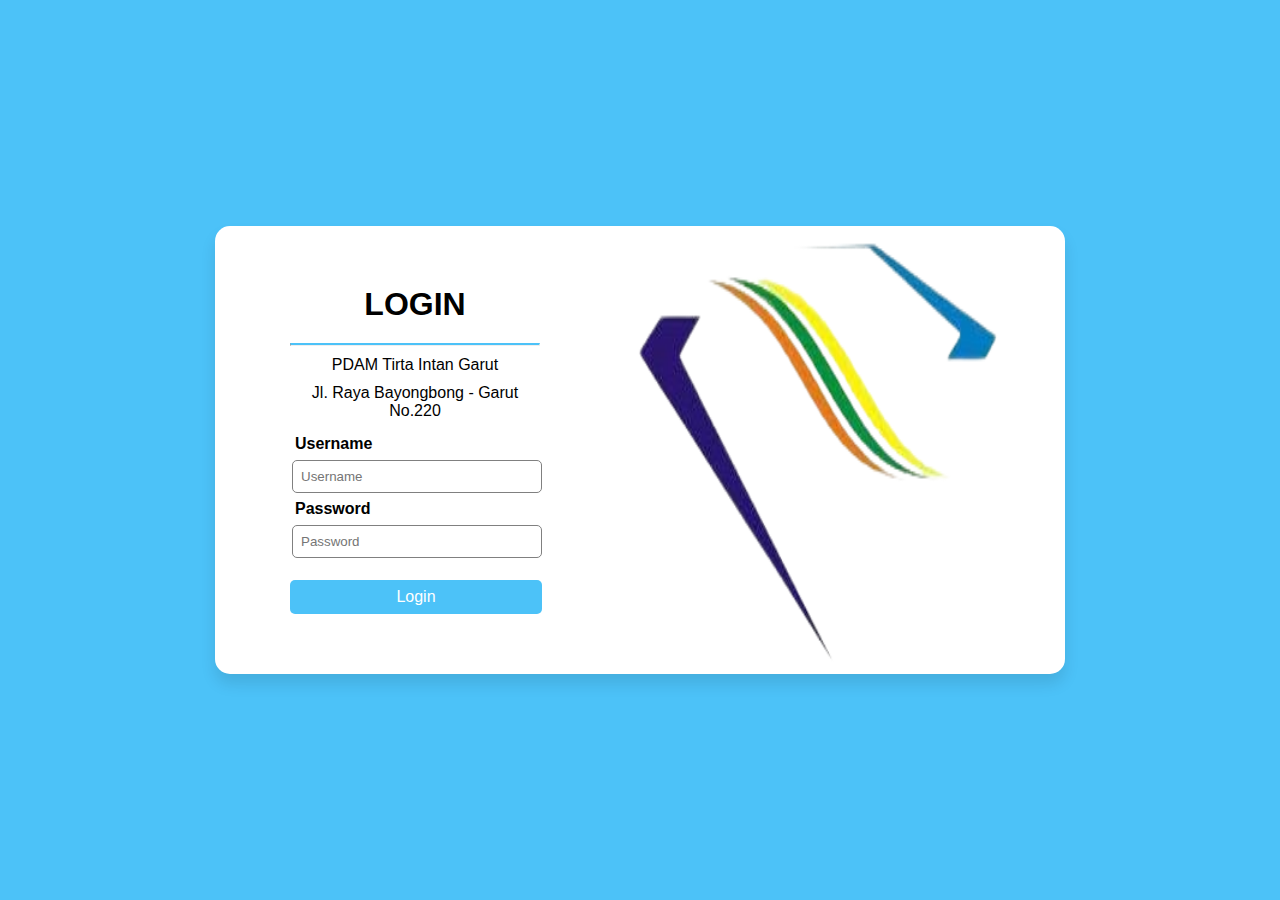
<file: index.html>
<!DOCTYPE html>
<html>
    <head>
        <meta charset="UTF-8">
        <meta http-equiv="X-UA-Compatible"
        content="IE-edge">
        <meta name="viewport"
        content="width-device-width, initial-scale=1.0">
        <title>Login Page</title>
        <link rel="stylesheet" href="style.css">
    </head>
    <body>
        <div class="container">
            <div class="login">
                    <form action="ceklogin.php" method="post">
                    <h1>Login</h1>
                    <hr>
                    <p>PDAM Tirta Intan Garut</p>
                    <p>Jl. Raya Bayongbong - Garut No.220</p>
                    <label for="">Username</label>
                    <input type="text" name="username" placeholder="Username">
                    <label for="">Password</label>
                    <input type="password" name="password" placeholder="Password">
                    <button>Login</button>
                </form>
            </div>
            <div class="right">
                <img src="image.png" alt="">
            </div>
        </div>
    </body>
</html>
</file>
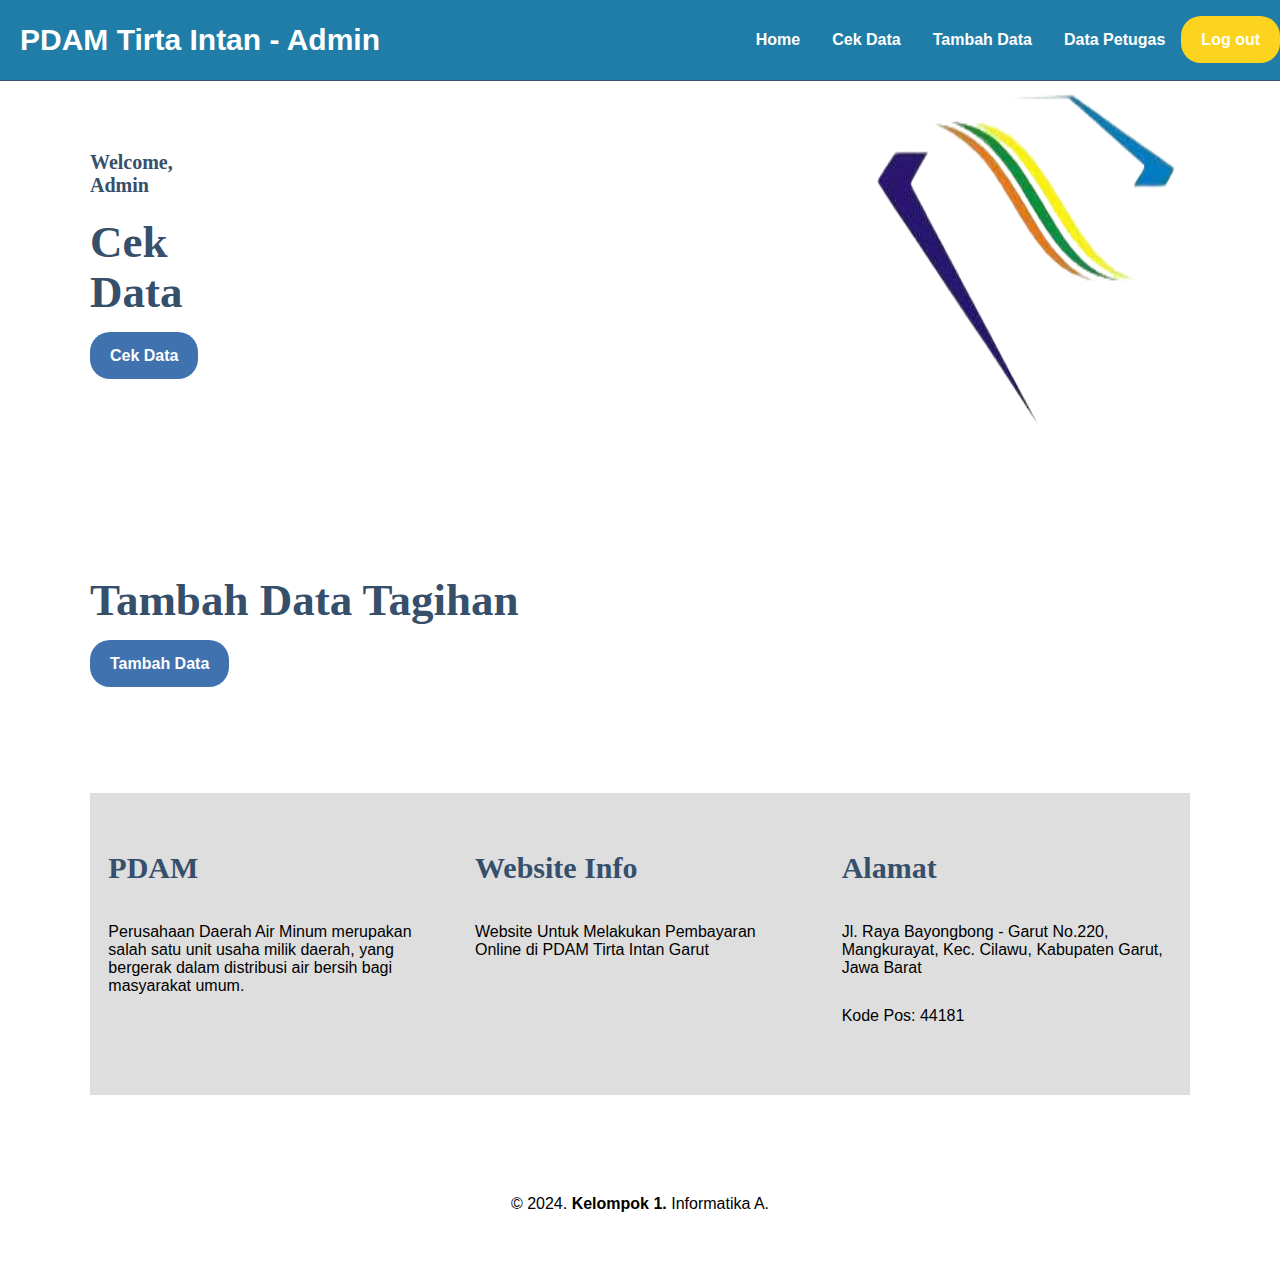
<file: admin_menu.html>
<!DOCTYPE html>
<html lang="en">
<head>
    <meta charset="UTF-8">
    <meta name="viewport" content="width=device-width, initial-scale=1.0">
    <title>Admin Page</title>
    <link rel="stylesheet" href="style_user.css">
</head>
<body>
    <nav>
        <div class="wrapper1">
            <div class="logo"><a href=''> PDAM Tirta Intan - Admin</a></div>
            <div class="menu">
                <ul>
                    <li><a href="admin_menu.html">Home</a></li>
                    <li><a href="admin_menu_cekdata.php">Cek Data</a></li>
                    <li><a href="admin_menu_tambah.php">Tambah Data</a></li>
                    <li><a href="petugas.php">Data Petugas</a></li>
                    <li><a href="index.html" class="tbl-yellow">Log out</a></li>
                </ul>
            </div>
        </div>
    </nav>
    <div class="wrapper">
        <!-- untuk home -->
        <section id="home">
            <div class="kolom">
                <p class="deskripsi">Welcome, Admin</p>
                <h2>Cek Data</h2>
                <p><a href="admin_menu_cekdata.php" class="tbl-biru">Cek Data</a></p>
            </div>
            <h2></h2>
            <img src="image.png"/>
        </section>

        <!-- untuk courses -->
        <section id="courses">
            <div class="kolom">
                <p class="deskripsi"></p>
                <h2>Tambah Data Tagihan</h2>
                <p><a href="admin_menu_tambah.php" class="tbl-biru">Tambah Data</a></p>
            </div>
        </section>

    <div id="contact">
        <div class="wrapper">
            <div class="footer">
                <div class="footer-section">
                    <h3>PDAM</h3>
                    <p>Perusahaan Daerah Air Minum merupakan salah satu unit usaha milik daerah, yang bergerak dalam distribusi air bersih bagi masyarakat umum.</p>
                </div>
                <div class="footer-section">
                    <h3>Website Info</h3>
                    <p>Website Untuk Melakukan Pembayaran Online di PDAM Tirta Intan Garut</p>
                </div>
                <div class="footer-section">
                    <h3>Alamat</h3>
                    <p>Jl. Raya Bayongbong - Garut No.220, Mangkurayat, Kec. Cilawu, Kabupaten Garut, Jawa Barat</p>
                    <p>Kode Pos: 44181</p>
                </div>
            </div>
        </div>
    </div>

    <div id="copyright">
        <div class="wrapper">
            &copy; 2024. <b>Kelompok 1.</b> Informatika A.
        </div>
    </div>
    
</body>
</html>
</file>
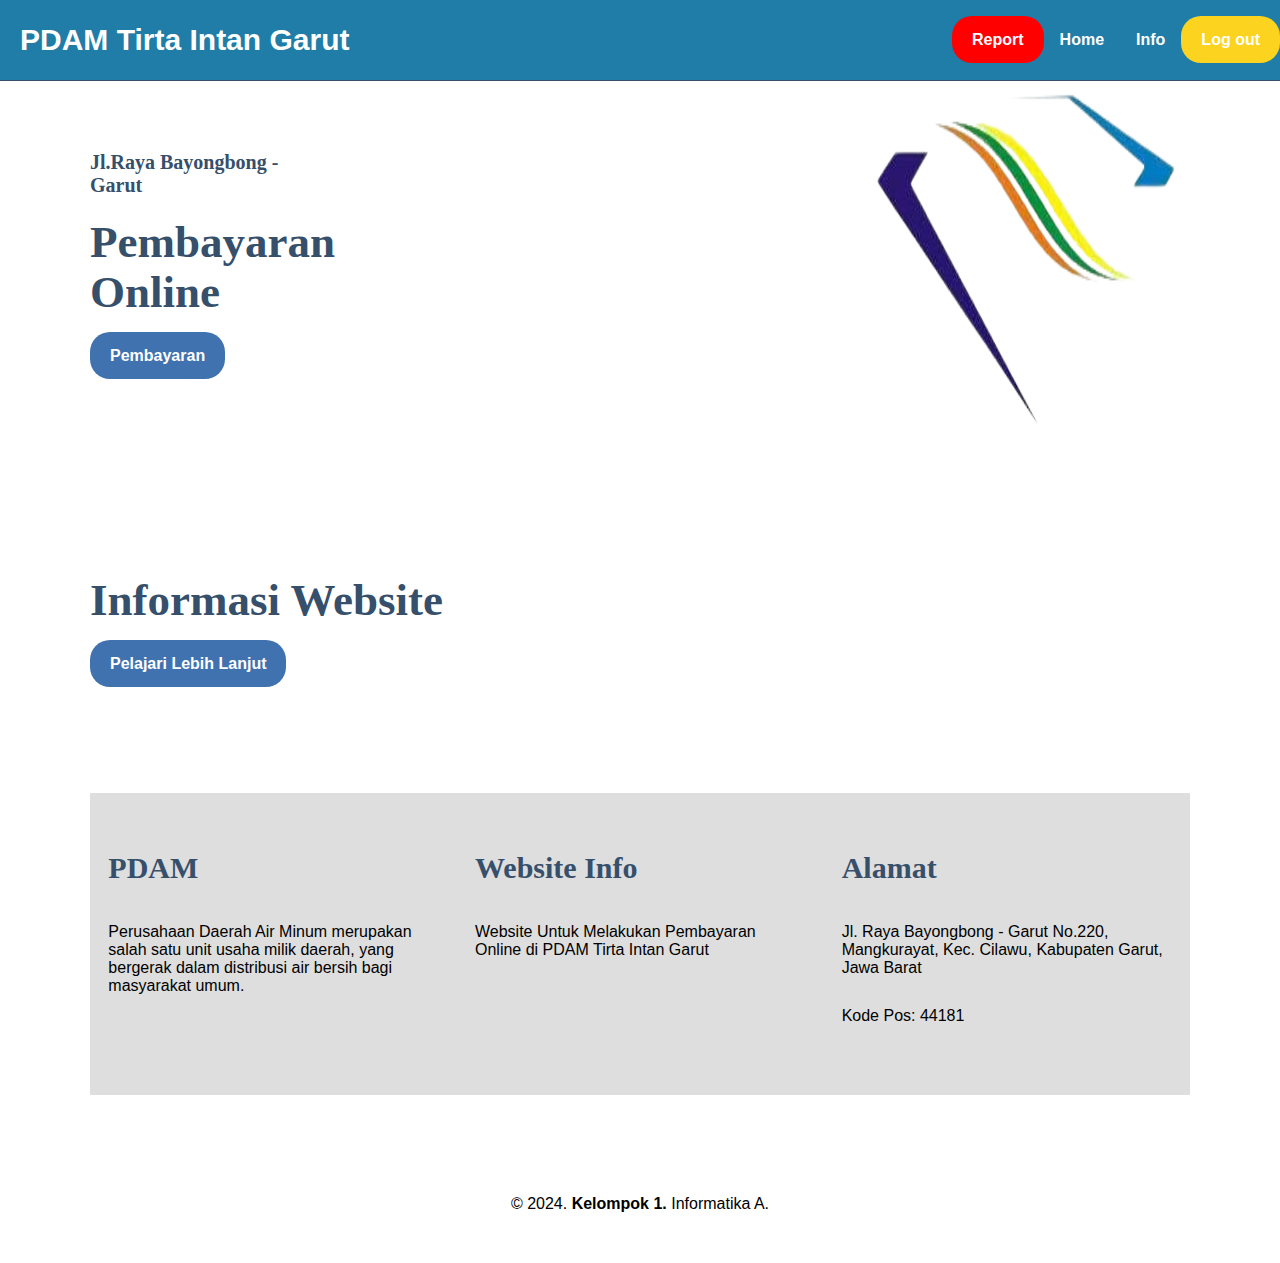
<file: user_menu.html>
<!DOCTYPE html>
<html lang="en">
<head>
    <meta charset="UTF-8">
    <meta name="viewport" content="width=device-width, initial-scale=1.0">
    <title>User Page</title>
    <link rel="stylesheet" href="style_user.css">
</head>
<body>
    <nav>
        <div class="wrapper1">
            <div class="logo"><a href=''> PDAM Tirta Intan Garut</a></div>
            <div class="menu">
                <ul>
                    <li><a href="report.php" class="tbl-merah">Report</a></li>
                    <li><a href="user_menu.html">Home</a></li>
                    <li><a href="user_menu_info.html">Info</a></li>
                    <li><a href="index.html" class="tbl-yellow">Log out</a></li>
                </ul>
            </div>
        </div>
    </nav>
    <div class="wrapper">
        <!-- untuk home -->
        <section id="home">
            <div class="kolom">
                <p class="deskripsi">Jl.Raya Bayongbong - Garut</p>
                <h2>Pembayaran Online</h2>
                <p><a href="user_menu_sbayar.php" class="tbl-biru">Pembayaran</a></p>
            </div>
            <h2></h2>
            <img src="image.png"/>
        </section>

        <!-- untuk courses -->
        <section id="courses">
            <div class="kolom">
                <p class="deskripsi"></p>
                <h2>Informasi Website</h2>
                <p><a href="user_menu_info.html" class="tbl-biru">Pelajari Lebih Lanjut</a></p>
            </div>
        </section>

    <div id="contact">
        <div class="wrapper">
            <div class="footer">
                <div class="footer-section">
                    <h3>PDAM</h3>
                    <p>Perusahaan Daerah Air Minum merupakan salah satu unit usaha milik daerah, yang bergerak dalam distribusi air bersih bagi masyarakat umum.</p>
                </div>
                <div class="footer-section">
                    <h3>Website Info</h3>
                    <p>Website Untuk Melakukan Pembayaran Online di PDAM Tirta Intan Garut</p>
                </div>
                <div class="footer-section">
                    <h3>Alamat</h3>
                    <p>Jl. Raya Bayongbong - Garut No.220, Mangkurayat, Kec. Cilawu, Kabupaten Garut, Jawa Barat</p>
                    <p>Kode Pos: 44181</p>
                </div>
            </div>
        </div>
    </div>

    <div id="copyright">
        <div class="wrapper">
            &copy; 2024. <b>Kelompok 1.</b> Informatika A.
        </div>
    </div>
    
</body>
</html>
</file>
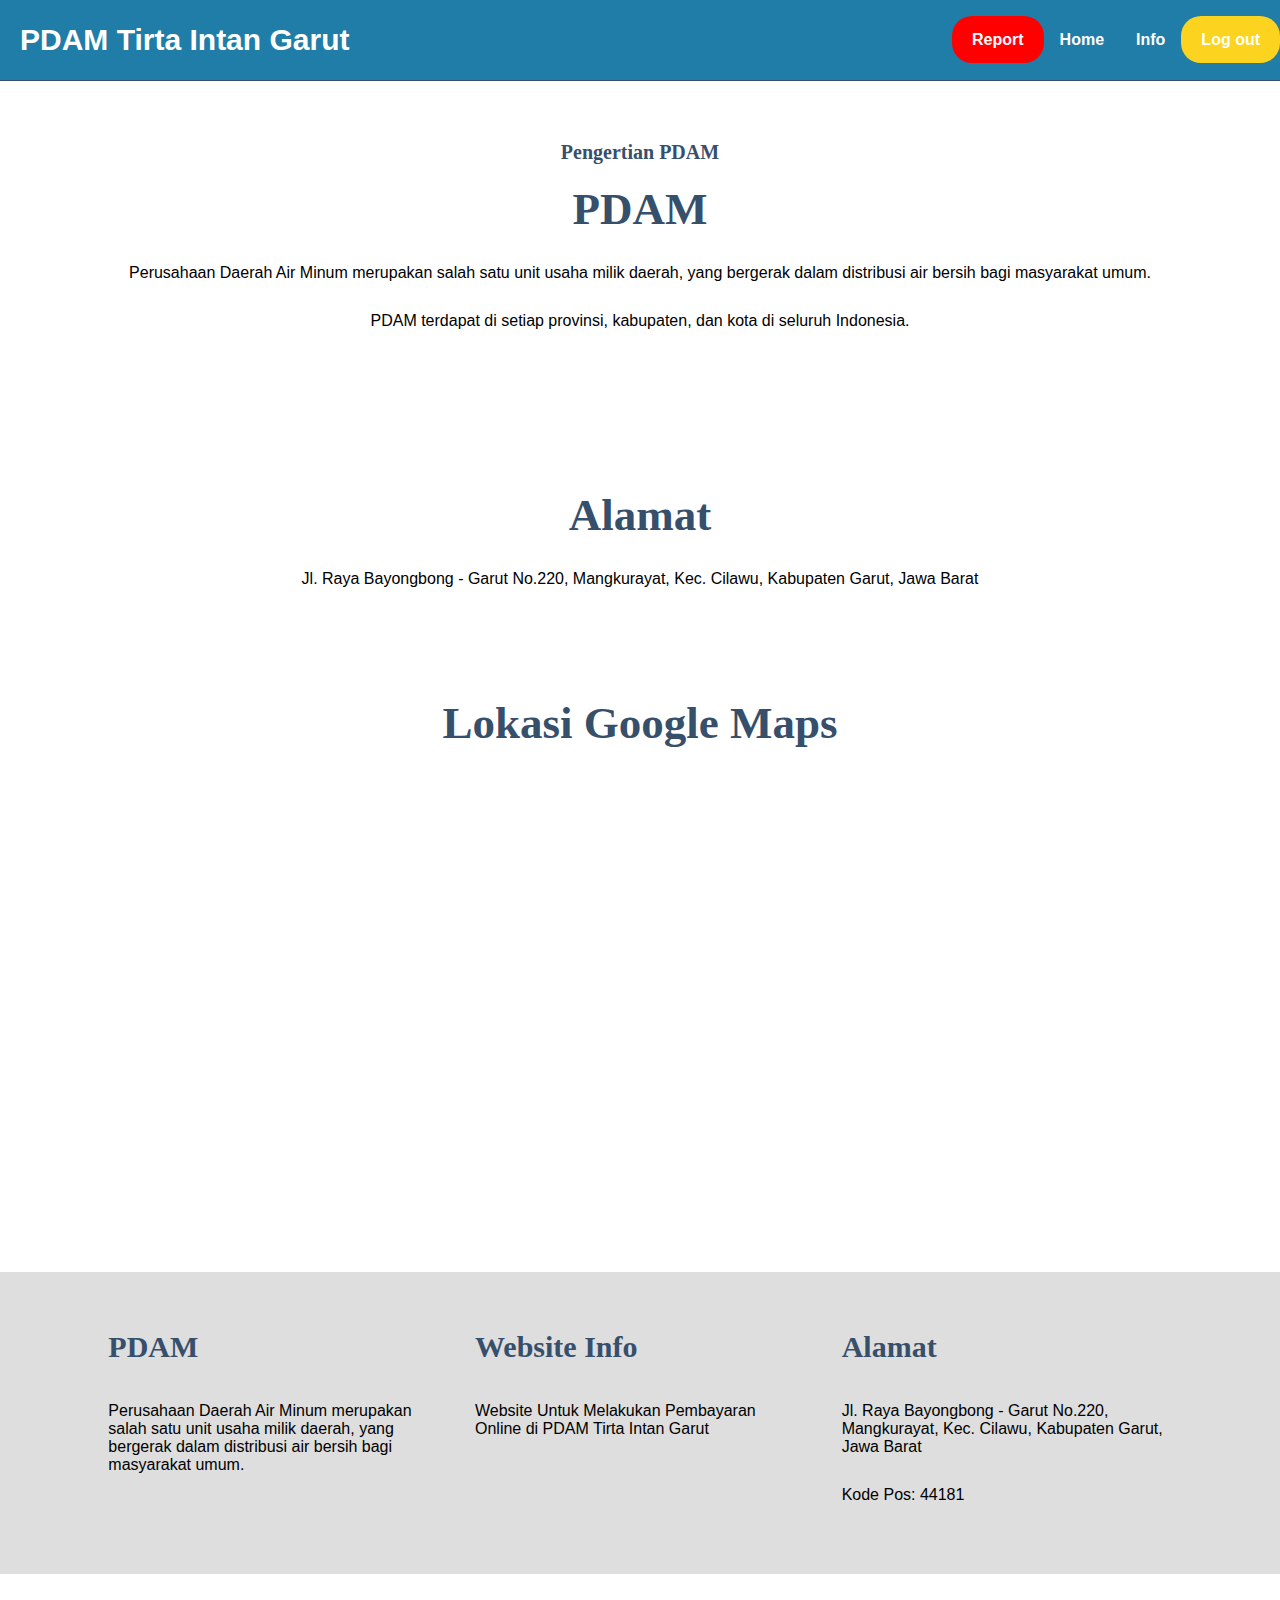
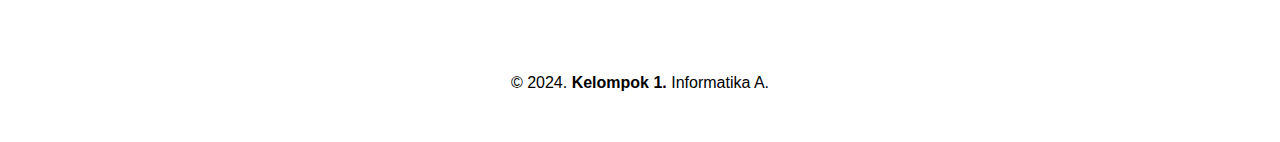
<file: user_menu_info.html>
<!DOCTYPE html>



<html lang="en">
<head>
    <meta charset="UTF-8">
    <meta name="viewport" content="width=device-width, initial-scale=1.0">
    <title>User Info Page</title>
    <link rel="stylesheet" href="style_user.css">
</head>
<body>
    <nav>
        <div class="wrapper1">
            <div class="logo"><a href=''> PDAM Tirta Intan Garut</a></div>
            <div class="menu">
                <ul>
                    <li><a href="report.php" class="tbl-merah">Report</a></li>
                    <li><a href="user_menu.html">Home</a></li>
                    <li><a href="user_menu_info.html">Info</a></li>
                    <li><a href="index.html" class="tbl-yellow">Log out</a></li>
                </ul>
            </div>
        </div>
    </nav>
    <!-- untuk tutors -->
    <section id="tutors">
        <div class="tengah">
            <div class="kolom">
                <p class="deskripsi">Pengertian PDAM</p>
                <h2>PDAM</h2>
                <p>Perusahaan Daerah Air Minum merupakan salah satu unit usaha milik daerah, yang bergerak dalam distribusi air bersih bagi masyarakat umum. </p>
                <p>PDAM terdapat di setiap provinsi, kabupaten, dan kota di seluruh Indonesia.</p>
            </div>
        </div>
    </section>

    <!-- untuk partners -->
    <section id="partners">
        <div class="tengah">
            <div class="kolom">
                <h2>Alamat</h2>
                <p>Jl. Raya Bayongbong - Garut No.220, Mangkurayat, Kec. Cilawu, Kabupaten Garut, Jawa Barat</p>
            </div>
        </div>
    </section>
        <div class="tengah">
            <h2>Lokasi Google Maps</h2>
            
            <div class="maps">
                <iframe src="https://www.google.com/maps/embed?pb=!1m18!1m12!1m3!1d3958.0030172980605!2d107.88916827444012!3d-7.240492671114182!2m3!1f0!2f0!3f0!3m2!1i1024!2i768!4f13.1!3m3!1m2!1s0x2e68b02596639be5%3A0x35ebb1ab630db18!2sPDAM%20Tirta%20Intan%20Garut!5e0!3m2!1sid!2sid!4v1718213091249!5m2!1sid!2sid" 
                width="600" 
                height="450" 
                style="border:0;" 
                allowfullscreen="" 
                loading="lazy" 
                referrerpolicy="no-referrer-when-downgrade"></iframe>
            </div>
        </div>
    <section>

    </section>

</div>

    <div id="contact">
        <div class="wrapper">
            <div class="footer">
                <div class="footer-section">
                    <h3>PDAM</h3>
                    <p>Perusahaan Daerah Air Minum merupakan salah satu unit usaha milik daerah, yang bergerak dalam distribusi air bersih bagi masyarakat umum.</p>
                </div>
                <div class="footer-section">
                    <h3>Website Info</h3>
                    <p>Website Untuk Melakukan Pembayaran Online di PDAM Tirta Intan Garut</p>
                </div>
                <div class="footer-section">
                    <h3>Alamat</h3>
                    <p>Jl. Raya Bayongbong - Garut No.220, Mangkurayat, Kec. Cilawu, Kabupaten Garut, Jawa Barat</p>
                    <p>Kode Pos: 44181</p>
                </div>
            </div>
        </div>
    </div>

    <div id="copyright">
        <div class="wrapper">
            &copy; 2024. <b>Kelompok 1.</b> Informatika A.
        </div>
    </div>
    
</body>
</html>
</file>
<file: style.css>
* {
    margin: 0;
    padding: 0;
    box-sizing: border-box;
    font-family: 'Gill Sans', 'Gill Sans MT', Calibri, 'Trebuchet MS', sans-serif;
}

body{
    display: flex;
    justify-content: center;
    align-items: center;
    min-height: 100vh;
    background: #4cc2f8;
}

.container {
    width: 100%;
    display: flex;
    max-width: 850px;
    background: #fff;
    border-radius: 15px;
    box-shadow: 0 10px 15px rgba(0, 0, 0, 0.1);
}

.login {
    width: 400px;
}

form {
    width: 250px;
    margin: 60px auto;
}

h1 {
    margin: 20px;
    text-align: center;
    font-weight: bolder;
    text-transform: uppercase;
}

hr {
    border-top: 2px solid #4cc2f8;
}

p {
    text-align: center;
    margin: 10px;
}

.right img {
    width: 400px;
    height: 100%;
    border-top-right-radius: 15px;
    border-bottom-right-radius: 15px;
}

form label {
    display: block;
    font-size: 16px;
    font-weight: 600;
    padding: 5px;
}

input {
    width: 100%;
    margin: 2px;
    border: none;
    outline: none;
    padding: 8px;
    border-radius: 5px;
    border: 1px solid gray;
}

button {
    border: none;
    outline: none;
    padding: 8px;
    width: 252px;
    color: #fff;
    font-size: 16px;
    cursor: pointer;
    margin-top: 20px;
    border-radius: 5px;
    background: #4cc2f8;
}

button:hover {
    background: rgb(129, 103, 98);
}

@media (max-width: 880px) {
    .container {
        width: 100%;
        max-width: 750px;
        margin-left: 20px;
        margin-right: 20px;
    }

    form {
        width: 300px;
        margin: 20px auto;
    }

    .login {
        width: 400px;
        padding: 20px;
    }
    
    button {
        width: 100%;
    }

    .right img {
        width: 100%;
        height: 100%;
    }
}
</file>
<file: style_user.css>
* {
    text-decoration: none;
    margin: 0px;
    padding: 0px;
}

body {
    margin: 0px;
    padding: 0px;
    font-family: 'Open Sans',sans-serif;
}

.wrapper1 {
    width: 1300px;
    margin: auto;
    position: relative;
    background: #1f7da8;
}

.wrapper {
    width: 1100px;
    margin: auto;
    position: relative;

}

.logo a {
    font-size: 30px;
    font-weight: 700;
    float: left;
    font-family: 'Open Sans',sans-serif;
    color: #FFFFFF;
    margin-left: 20px;
}

.menu {
    float: right;
}

nav {
    width: 100%;
    margin: auto;
    display: flex;
    line-height: 80px;
    position: sticky;
    position: -webkit-sticky; 
    top: 0;
    background: #FFFFFF;
    z-index: 1;
    border-bottom:1px solid #364f6b;
}

nav ul {
    list-style-type: none;
    margin: 0;
    padding: 0;
    overflow: hidden;
}

nav ul li {
    float: left;
}

nav ul li a {
    color: #FFFFFF;
    font-weight: bold;
    text-align: center;
    padding: 0px 16px 0px 16px;
    text-decoration: none;
}

nav ul li a:hover {
    text-decoration: underline;
}

section {
    margin: auto;
    display: flex;
    margin-bottom: 50px;
}

.kolom {
    margin-top: 50px;
    margin-bottom: 50px;
}

.kolom .deskripsi {
    font-size: 20px;
    font-weight: bold;
    font-family: 'comic sans ms';
    color: #364f6b;
}

h2 {
    font-family: 'comic sans ms';
    font-weight: 800;
    font-size: 45px;
    margin-bottom: 20px;
    color: #364f6b;
    width: 100%;
    line-height: 50px;
}

a.tbl-biru {
    background: #3f72af;
    border-radius: 20px;
    margin-top: 20px;
    padding: 15px 20px 15px 20px;
    color: #FFFFFF;
    cursor: pointer;
    font-weight: bold;
}

a.tbl-biru:hover {
    background: #fcd31e;
    text-decoration: none;
}

a.tbl-yellow {
    background: #fcd31e;
    border-radius: 20px;
    margin-top: 20px;
    padding: 15px 20px 15px 20px;
    color: #FFFFFF;
    cursor: pointer;
    font-weight: bold;
}

a.tbl-yellow:hover {
    background: #3f72af;
    text-decoration: none;
}

a.tbl-merah {
    background: #ff0000;
    border-radius: 20px;
    margin-top: 20px;
    padding: 15px 20px 15px 20px;
    color: #FFFFFF;
    cursor: pointer;
    font-weight: bold;
}

a.tbl-merah:hover {
    background: #adadad;
    text-decoration: none;
}

p {
    margin: 10px 0px 10px 0px;
    padding: 10px 0px 10px 0px;
}

.tengah {
    text-align: center;
    width: 100%;
}

.tutor-list {
    width: 100%;
    position: relative;
    display: flex;
    flex-wrap: wrap;
}

.kartu-tutor {
    width: 20%;
    margin: 0 auto;
}

.kartu-tutor img {
    width: 80%;
    border-radius: 50%;
}

.kartu-tutor p {
    font-family: 'comic sans ms';
    font-weight: 800;
    font-size: 25px;
    text-align: center;
    color: #364f6b;
}

.partner-list {
    width: 100%;
    position: relative;
    display: flex;
    flex-wrap: wrap;
}

.kartu-partner {
    width: 20%;
    margin: 0 auto;
}

.kartu-partner img {
    width: 150px;
    border-radius: 50%;
}

#contact {
    background: #dedede;
    padding:50px 0px 50px 0px;
}

.footer {
    width: 100%;
    position: relative;
    display: flex;
    flex-wrap: wrap;
    margin: auto;
}

.footer-section {
    width: 30%;
    margin: 0 auto;
}

h3 {
    font-family: 'comic sans ms';
    font-weight: 800;
    font-size: 30px;
    margin-bottom: 20px;
    color: #364f6b;
    width: 100%;
    line-height: 50px;
}

#copyright {
    text-align: center;
    width: 100%;
    padding: 50px 0px 50px 0px;
    margin-top: 50px;
}

table{
    width: 100%;
    font-size: 14px;
    color: #444;
    white-space: nowrap;
    border-collapse: collapse;
}

.data_tagihan {
    max-width: 900px;
    border: 1px solid #222222;
    background: #efefef33;
    padding: 15px;
    overflow: auto;
    margin: auto;
    border-radius: 4px;
    margin-top: 20px;
    margin-bottom: 20px;
}

table>thead{
    background-color: #364f6b;
    color: whitesmoke;
}

table>thead th{
    padding: 15px;
}

table th, table td{
    border: 1px solid grey;
    text-decoration: none;
}

.tambah_data {
    margin-left: 20px;
    margin-right: 20px;
    margin-top: 20px;
    margin-bottom: 20px;
    max-width: 500px;
    border: 1px solid grey;
    padding: 15px;
}

.form-set{
    padding-bottom: 1.9em;
    text-align: left;
    line-height: 1.5;
    display: block;
}

.form-set label{
    padding-bottom: 6px;
    font-weight: 400;
    color: #404040;
    font-size: 14px;
    line-height: 25px;
    display: block;
}

.form-set > div{
    position: relative;
    width: 320px;
    min-width: 160px;
}

.form-set > div > input{
    border: 1px solid #C1C5C8;
    border-radius: 3px;
    line-height: 1.3em;
    width: 320px;
    height: 34px;
    min-width: 160px;
    padding-left: 8px;
    padding-right: 6px;
}

#sign-up-actions{
    padding-bottom: 41px;
}

#sign-up-actions button{
    width: 100%;
    height: 44px;
    border: #0077C5;
    text-shadow: none;
    font-weight: 400;
    font-size: 1em;
    color: #FFF;
    box-shadow: 0 1px 1px 0 rgba(0,0,0,.75);
    min-width: 100px;
    display: inline-block;
    padding: 6px 12px;
    line-height: 1.428571429;
    white-space: nowrap;
    vertical-align: middle;
    cursor: pointer;
}

#btn-actions-text{
    text-shadow: none;
    font-weight: 400;
    font-size: 1.125em;
    color: #FFF;
    line-height: 1.428571429;
    white-space: nowrap;
    cursor: pointer;
    text-transform: capitalize;
}

.btn-submit{
    background: #0077C5;
    border-radius: 4px;
    border: 1px solid #4c4c4c;
}

#sign-up-actions :hover {
    background: #fcd31e;
}

.kembali {
    margin-bottom: 20px;
    margin-left: 20px;
    margin-right: 20px;
    margin-top: 20px;
}

.maps {
    margin: auto;
}

textarea {
    resize: none;
}

@media screen and (max-width: 991.98px) {
    .wrapper {
        width: 90%;
    }

    .logo a {
        display: block;
        width: 100%;
        text-align: center;
    }

    nav .menu {
        width: 100%;
        margin: 0;
    }

    nav .menu ul {
        text-align: center;
        margin: auto;
        line-height: 60px;
    }

    nav .menu ul li {
        display: inline-block;
        float: none;
    }

    section {
        display: block;
    }

    section img {
        display: block;
        width: 100%;
        height: auto;
    }

    .kartu-tutor {
        width: 50%;
    }

    .kartu-partner {
        width: 50%;
    }

    table>thead{
        width: 100%;
    }
    
    table>thead th{
        width: 100%;
    }
    
    table th, table td{
        width: 100%;
    }
}
</file>
